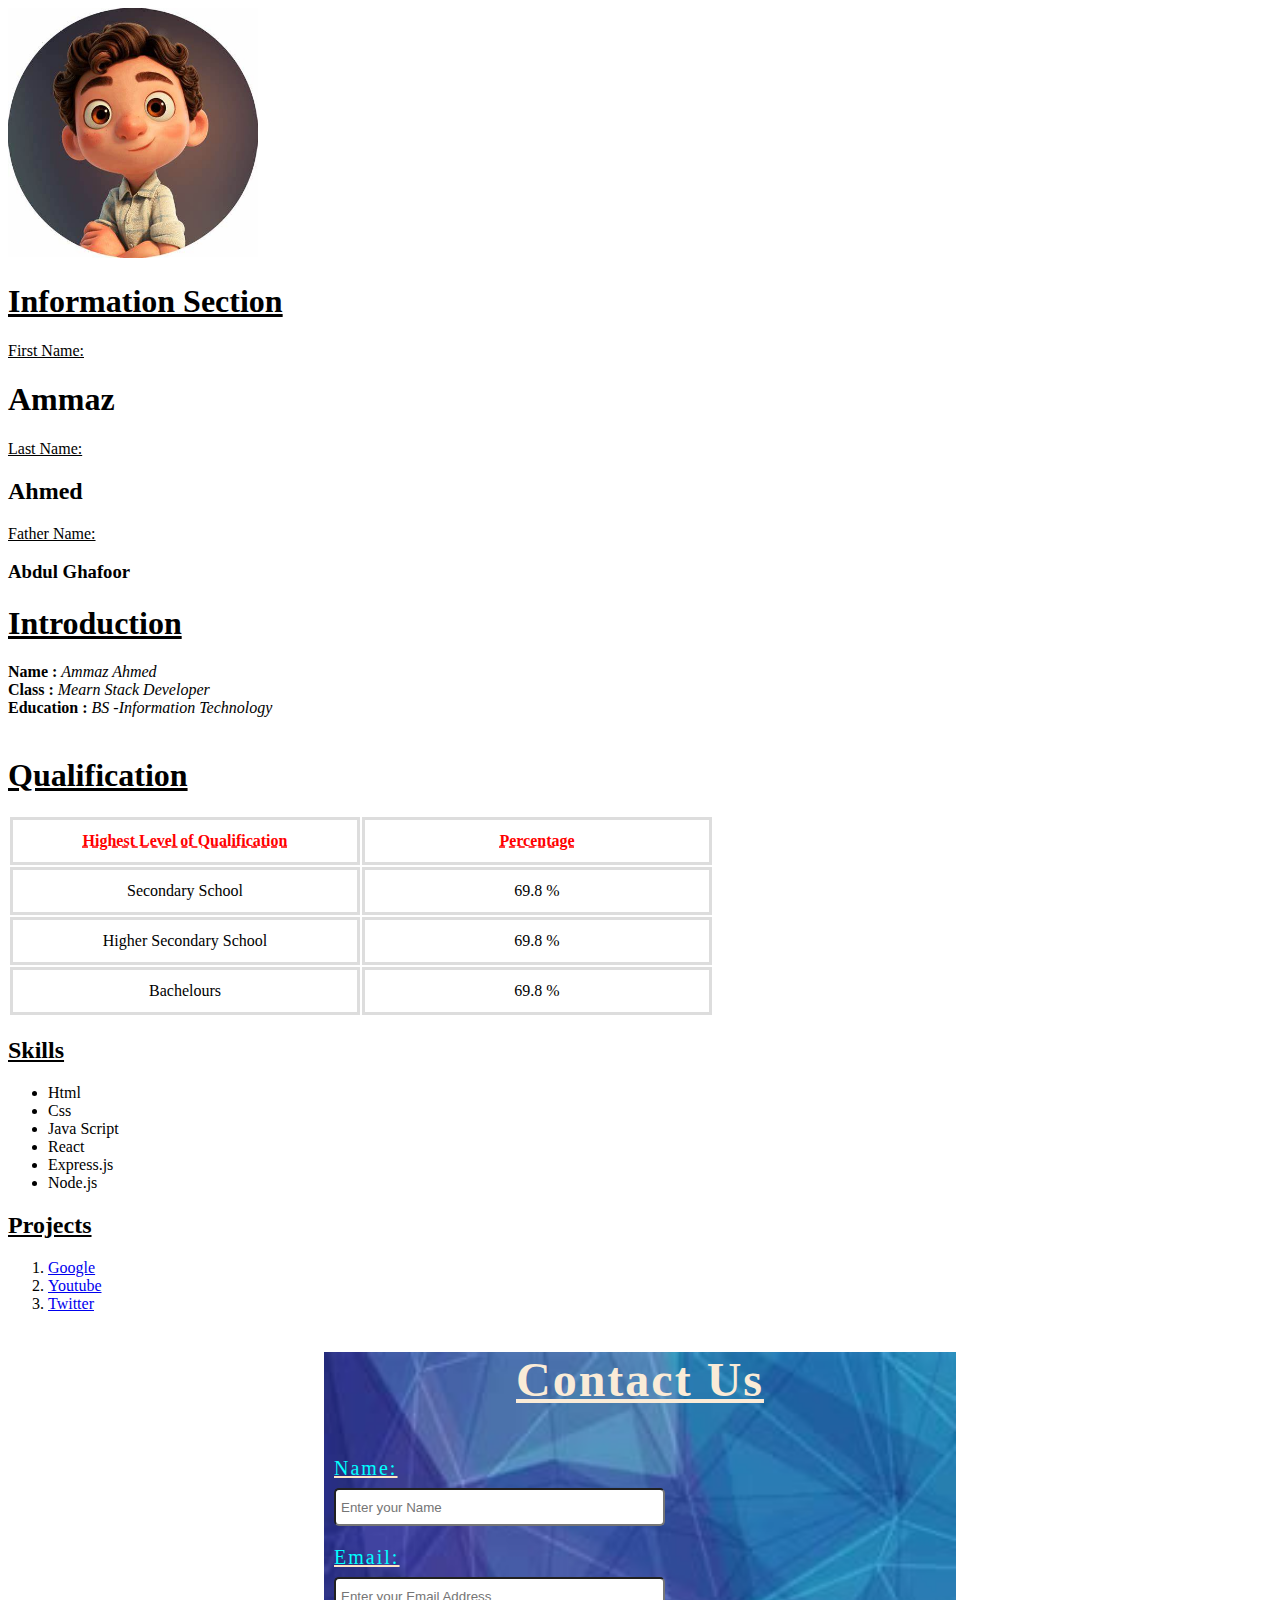
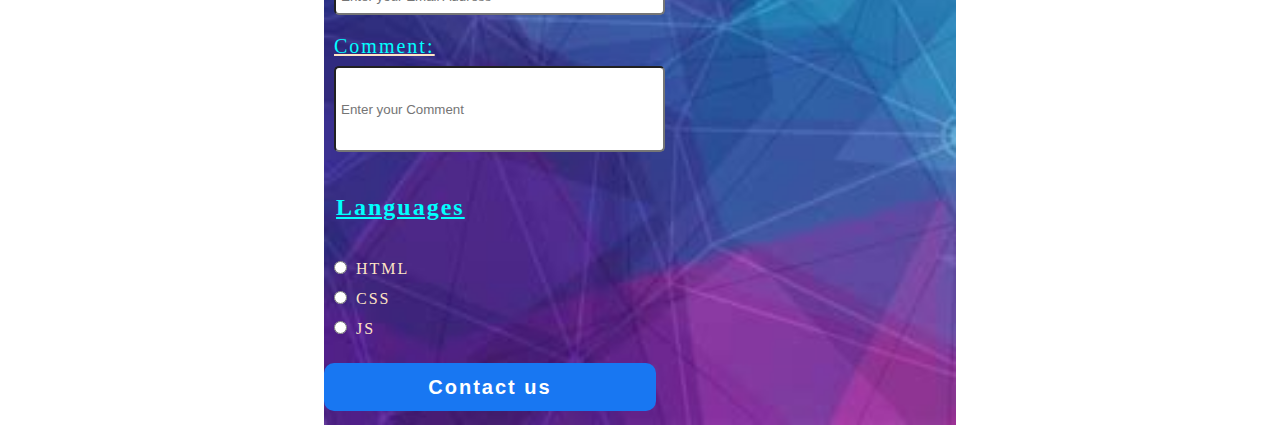
<file: Task-1(05-04-2023)/task-1.html>
<!DOCTYPE html>

<head>
    <title> First Task</title>

    <link rel="stylesheet" href="./Styles/style.css">



</head>

<body>
    <!--- Add Images to  -->
    <img src="images/avatar.jpg" width="250px" height="250px" alt="avatar">
    
    <!-- Information Section -->
    <h1> <u> Information Section </u> </h1>
    <p> <u> First Name:</p> </u>
    <h1> Ammaz</h1>
    <p><u> Last Name:</p> </u>
    <h2> Ahmed</h2>
    <p> <u> Father Name: </u></p>
    <h3>Abdul Ghafoor</h3>

    <!-- Introduction Section -->
    <h1> <u> Introduction  </u> </h1>
    <b> Name : </b> <i> Ammaz Ahmed</i> <br>
    <b> Class : </b> <i>Mearn Stack Developer </i> <br>
    <b> Education : </b> <i> BS -Information Technology</i>


    <!-- Qualification -->

    <br>
    <br>

    <h1> <u> Qualification </u> </h1>

    <table class="table-data" >
        <tr>
            <th> Highest Level of Qualification </th>
            <th> Percentage</th>
        </tr>

        <tr>
            <td>Secondary School </td>
            <td> 69.8 % </td>

        </tr>

        <tr>
            <td>Higher Secondary  School </td>
            <td> 69.8 % </td>

        </tr>

        <tr>
            <td>Bachelours </td>
            <td> 69.8 %</td>

        </tr>
    </table>

    <!-- Skills Section -->


    <h2> <u> Skills </u> </h2>

    <ul>
        <li> Html</li>
        <li> Css</li>
        <li>Java Script</li>
        <li> React</li>
        <li>Express.js</li>
        <li>Node.js</li>
    </ul>

    <h2> <u>Projects</u> </h2>
    <ol>
        <li> <a href="https://www.google.com"> Google</a> </li>
        <li> <a href="https://www.youtube.com"> Youtube</a> </li>
        <li> <a href="https://www.twitter.com"> Twitter </a> </li>
    </ol>
    

    <!-- Languages -->

    

    <!-- <input type="radio" id="html" name="fav_language" value="HTML">
  <label for="html">HTML</label><br>
  <input type="radio" id="css" name="fav_language" value="CSS">
  <label for="css">CSS</label><br>
  <input type="radio" id="javascript" name="fav_language" value="JavaScript">
  <label for="javascript">JavaScript</label> -->


            <!-- Contact US form-->

            <form class="contact-us" action="">

                <div >
                    <h2 class="contact-heading">Contact Us </h2>
    
                    <div class="name common">
                        <label class="name" for="name">Name: </label> <br>
                        <input class="input-name"  type="text" placeholder="Enter your Name">
                    </div>
    
    
                    
                    <div class="email common">
                        <label class="email" for="email">Email: </label> <br>
                        <input class="input-email" type="email" placeholder="Enter your Email Address">
                    </div>
    
                    
                    <div class="comment common">
                        <label class="comment" for="name">Comment: </label> <br>
                        <input class="input-comment" type="text" placeholder="Enter your Comment">
                    </div>
    
                </div>
        
                    <!-- HTML Languages-->
    
                    <h2 class="heading-lang"> <u>languages </u> </h2>
    
        
        <div class="languages">
            
            <div class="html-lang radio-lang">
                <input type="radio" id="html" value="html" name="lang" >
                <label for="html">HTML</label>
            </div>
    
            <div class="css-lang radio-lang">
    
                <input type="radio" id="css" value="css"  name="lang">
                <label for="css">Css</label>
            </div>
    
                <div class="js radio-lang">
                    <input type="radio" id="" name="lang" value="">
                <label for="js">Js</label>
                 
    
                </div>
    
    
        </div>

        <div class="submit">
            <button class="btn-submit" type="submit"> Contact us </button>
        </div>


            </form>
            
            



</body>

</html>
</file>
<file: Task-1(05-04-2023)/Styles/style.css>
.table-data th,td{
    border: 3px solid #ddd;
    padding: 12px;
    margin-left: 20px;
    width: 20rem;
border-collapse: collapse;

}

th{
    color: red;
    text-align: center;
 
    text-decoration: underline;
    text-decoration-style: dashed;
}


td{
    text-align: center;
}


.contact-us{

    /* border: 2px solid red; */
   background-image: url(../images/form-background.jpg);
   background-repeat: no-repeat;
   background-size:  cover;
   /* position: fixed; */
   width: 50%;
   height: 100%;
   margin: auto;
}

.contact-heading{
    text-align: center;
    color: antiquewhite;
    font-size: 3rem;
    letter-spacing: 2px;
    text-decoration: underline;
}

.common{
    padding: 10px;
}

.name{
    font-size: 20px;
    color: aqua;
    letter-spacing: 2px;
    text-decoration-line: underline;
    text-decoration-color: bisque;
    text-transform: capitalize;     
}
.input-name{
 margin-top: 8px;
border-radius: 5px;
width: 20rem;
padding-left: 5px;
font-family: 'Gill Sans', 'Gill Sans MT', Calibri, 'Trebuchet MS', sans-serif;
outline: none;
height: 2rem;
}

.email{
    /* border: 1px solid transparent; */
    
    font-size: 20px;
    color: aqua;
    letter-spacing: 2px;
    text-decoration-line: underline;
    text-decoration-color: bisque;
    text-transform: capitalize;
}

.input-email{
margin-top: 8px;
border-radius: 5px;
width: 20rem;
padding-left: 5px;
font-family: 'Gill Sans', 'Gill Sans MT', Calibri, 'Trebuchet MS', sans-serif;
outline: none;
height: 2rem;
}

.comment{
    font-size: 20px;
    color: aqua;
    letter-spacing: 2px;
    text-decoration-line: underline;
    text-decoration-color: bisque;
    text-transform: capitalize;     
}
.input-comment{
    margin-top: 8px;
    border-radius: 5px;
    width: 20rem;
    padding-left: 5px;
    font-family: 'Gill Sans', 'Gill Sans MT', Calibri, 'Trebuchet MS', sans-serif;
    outline: none;
    height: 5rem; 
}

.heading-lang{
    /* border: 2px solid yellow; */
    padding: 12px;
    color: aqua;
    letter-spacing: 2px;
    text-transform: capitalize;
    
}
.radio-lang{
    
    padding: 5px;
    color: bisque;
    letter-spacing: 2px;
    text-transform: uppercase;
}


/* .input-name{
    margin-top: 8px;
    border-radius: 5px;
    width: 10rem;       
} */


.submit{
    
    text-align: left;
    /* border: 2px solid red; */
    margin-top: 20px;
}

.btn-submit{
    margin-bottom: 14px;
    cursor: pointer;
    color: white;
    width: 332px;
    line-height: 48px;
    padding: 0 16px;
    border: none;
    border-radius: 10px;
    background-color: #1877F2;
    font-weight: bold;
    font-size: 20px;
    letter-spacing: 2px;
}
</file>
